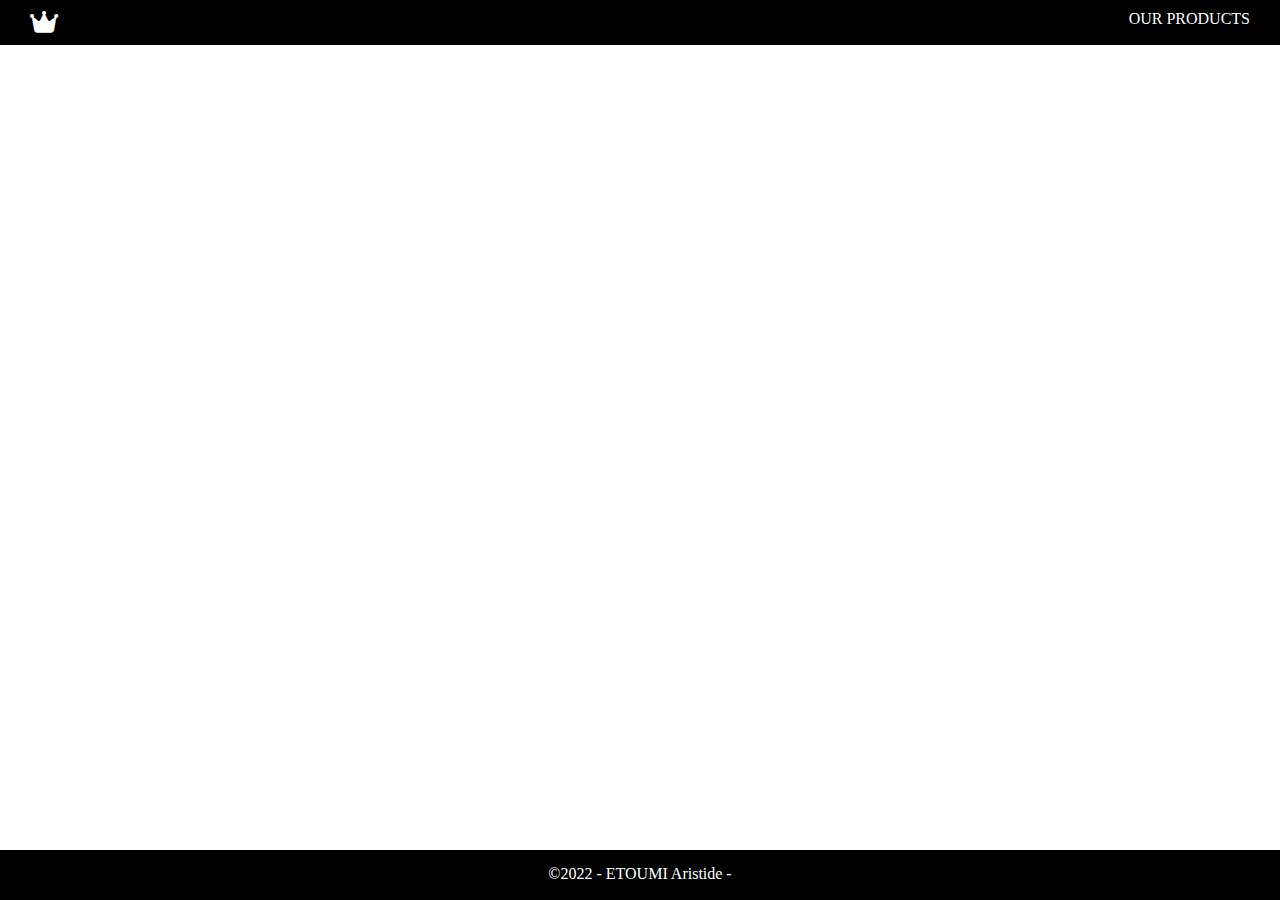
<file: index.html>
<!DOCTYPE html>
<html lang="en">
  <head>
    <meta charset="utf-8" />
    <link rel="stylesheet" href="https://cdnjs.cloudflare.com/ajax/libs/font-awesome/6.1.1/css/all.min.css">
    <link rel="stylesheet" href="style.css">
    <title>Shopping Website</title>
  </head>
  <body>
    <!-- navbar here -->
    <nav class="menu">
        <ul>
            <li class="menu-left"><a href="#"><i class="fa-solid fa-crown"></i></a></li>
            <li class="menu-right"><a href="#">OUR PRODUCTS</a></li>
        </ul>
    </nav>
    <!-- footer here -->
    <footer>
        &copy;2022 - ETOUMI Aristide -
    </footer>
  </body>
</html>
</file>
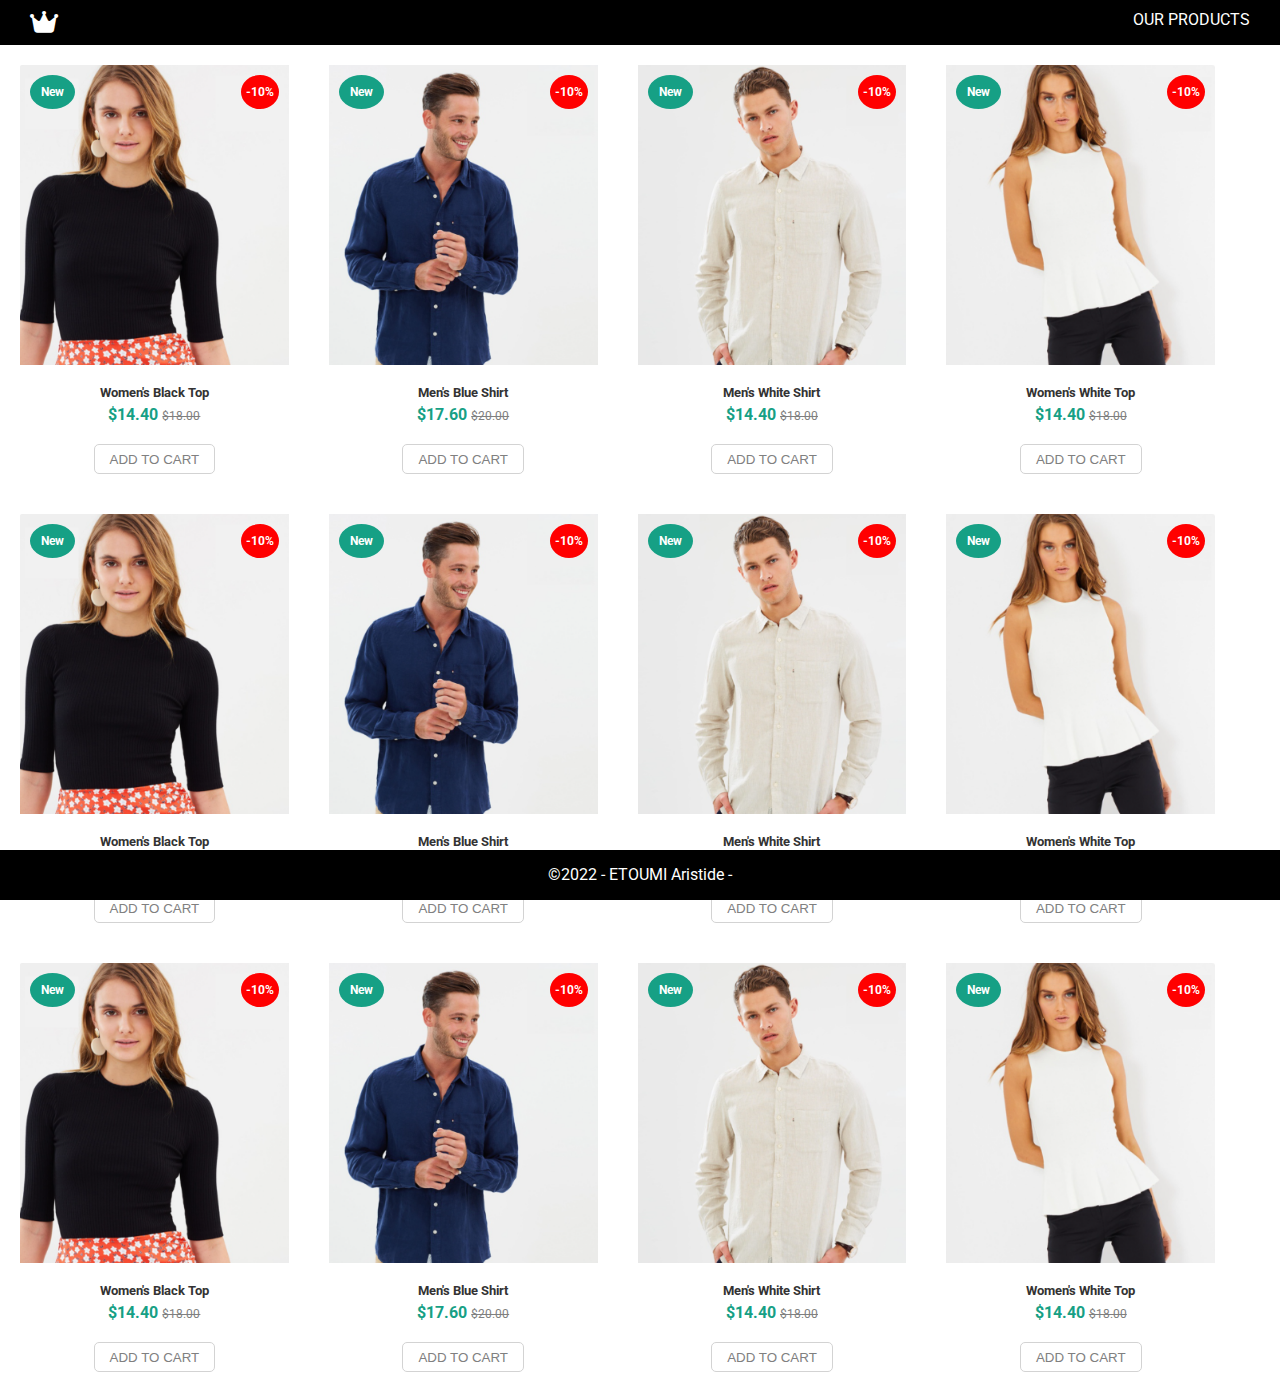
<file: products.html>
<!DOCTYPE html>
<html lang="en">

<head>
    <meta charset="utf-8" />
    <link rel="stylesheet" href="https://cdnjs.cloudflare.com/ajax/libs/font-awesome/6.1.1/css/all.min.css">
    <link rel="stylesheet" href="products.css">
    <title>Shopping Website</title>
</head>

<body>
    <!-- navbar here -->
    <nav class="menu">
        <ul>
            <li class="menu-left"><a href="#"><i class="fa-solid fa-crown"></i></a></li>
            <li class="menu-right"><a href="products.html">OUR PRODUCTS</a></li>
        </ul>
    </nav>
    <!-- Content here -->
    <section>
        <div class="product-row">
            <div class="product-content">
                <div class="product-sale" id="product1">
                    <div class="arrival">New</div>
                    <div class="reduction">-10%</div>
                </div>
                <div class="product-details">
                    <h5>Women's Black Top</h5>
                    <span class="price">$14.40</span>
                    <span class="old-price">$18.00</span>
                </div>
                <button class="btn-shop">ADD TO CART</button>
            </div>
            <div class="product-content">
                <div class="product-sale" id="product2">
                    <div class="arrival">New</div>
                    <div class="reduction">-10%</div>
                </div>
                <div class="product-details">
                    <h5>Men's Blue Shirt</h5>
                    <span class="price">$17.60</span>
                    <span class="old-price">$20.00</span>
                </div>
                <button class="btn-shop">ADD TO CART</button>
            </div>
            <div class="product-content">
                <div class="product-sale" id="product3">
                    <div class="arrival">New</div>
                    <div class="reduction">-10%</div>
                </div>
                <div class="product-details">
                    <h5>Men's White Shirt</h5>
                    <span class="price">$14.40</span>
                    <span class="old-price">$18.00</span>
                </div>
                <button class="btn-shop">ADD TO CART</button>
            </div>
            <div class="product-content">
                <div class="product-sale" id="product4">
                    <div class="arrival">New</div>
                    <div class="reduction">-10%</div>
                </div>
                <div class="product-details">
                    <h5>Women's White Top</h5>
                    <span class="price">$14.40</span>
                    <span class="old-price">$18.00</span>
                </div>
                <button class="btn-shop">ADD TO CART</button>
            </div>
        </div>
        <div class="product-row">
            <div class="product-content">
                <div class="product-sale" id="product1">
                    <div class="arrival">New</div>
                    <div class="reduction">-10%</div>
                </div>
                <div class="product-details">
                    <h5>Women's Black Top</h5>
                    <span class="price">$14.40</span>
                    <span class="old-price">$18.00</span>
                </div>
                <button class="btn-shop">ADD TO CART</button>
            </div>
            <div class="product-content">
                <div class="product-sale" id="product2">
                    <div class="arrival">New</div>
                    <div class="reduction">-10%</div>
                </div>
                <div class="product-details">
                    <h5>Men's Blue Shirt</h5>
                    <span class="price">$17.60</span>
                    <span class="old-price">$20.00</span>
                </div>
                <button class="btn-shop">ADD TO CART</button>
            </div>
            <div class="product-content">
                <div class="product-sale" id="product3">
                    <div class="arrival">New</div>
                    <div class="reduction">-10%</div>
                </div>
                <div class="product-details">
                    <h5>Men's White Shirt</h5>
                    <span class="price">$14.40</span>
                    <span class="old-price">$18.00</span>
                </div>
                <button class="btn-shop">ADD TO CART</button>
            </div>
            <div class="product-content">
                <div class="product-sale" id="product4">
                    <div class="arrival">New</div>
                    <div class="reduction">-10%</div>
                </div>
                <div class="product-details">
                    <h5>Women's White Top</h5>
                    <span class="price">$14.40</span>
                    <span class="old-price">$18.00</span>
                </div>
                <button class="btn-shop">ADD TO CART</button>
            </div>
        </div>
        <div class="product-row">
            <div class="product-content">
                <div class="product-sale" id="product1">
                    <div class="arrival">New</div>
                    <div class="reduction">-10%</div>
                </div>
                <div class="product-details">
                    <h5>Women's Black Top</h5>
                    <span class="price">$14.40</span>
                    <span class="old-price">$18.00</span>
                </div>
                <button class="btn-shop">ADD TO CART</button>
            </div>
            <div class="product-content">
                <div class="product-sale" id="product2">
                    <div class="arrival">New</div>
                    <div class="reduction">-10%</div>
                </div>
                <div class="product-details">
                    <h5>Men's Blue Shirt</h5>
                    <span class="price">$17.60</span>
                    <span class="old-price">$20.00</span>
                </div>
                <button class="btn-shop">ADD TO CART</button>
            </div>
            <div class="product-content">
                <div class="product-sale" id="product3">
                    <div class="arrival">New</div>
                    <div class="reduction">-10%</div>
                </div>
                <div class="product-details">
                    <h5>Men's White Shirt</h5>
                    <span class="price">$14.40</span>
                    <span class="old-price">$18.00</span>
                </div>
                <button class="btn-shop">ADD TO CART</button>
            </div>
            <div class="product-content">
                <div class="product-sale" id="product4">
                    <div class="arrival">New</div>
                    <div class="reduction">-10%</div>
                </div>
                <div class="product-details">
                    <h5>Women's White Top</h5>
                    <span class="price">$14.40</span>
                    <span class="old-price">$18.00</span>
                </div>
                <button class="btn-shop">ADD TO CART</button>
            </div>
        </div>
    </section>
    <!-- footer here -->
    <footer>
        &copy;2022 - ETOUMI Aristide -
    </footer>
</body>

</html>
</file>
<file: style.css>
*{
    margin: 0;
    padding: 0;
    box-sizing: border-box;
}

ul{
    list-style-type: none;
    overflow: hidden;
    background-color: #000;
}

ul li{
    display: inline;
}

li a{
    text-decoration: none;
    display: block;
    width: 100%;
    padding-left: 30px;
    padding-right: 30px;
    padding-top: 10px;
    padding-bottom: 10px;
    color: white;
}

.menu-left{
    float: left;
}

.menu-right{
    float: right;
}

.menu i{
    color: white;
    font-size: 25px;
}

footer{
    position: fixed;
    left: 0;
    bottom: 0;
    width: 100%;
    height: 50px;
    background-color: #000;
    color: white;
    text-align: center;
    padding-top: 15px;
}
</file>
<file: products.css>
@import url('https://fonts.googleapis.com/css2?family=Roboto:wght@300;400;700&display=swap');

* {
    margin: 0;
    padding: 0;
    box-sizing: border-box;
}

body {
    font-family: 'Roboto', sans-serif;
}

ul {
    list-style-type: none;
    overflow: hidden;
    background-color: #000;
}

ul li {
    display: inline;
}

li a {
    text-decoration: none;
    display: block;
    width: 100%;
    padding-left: 30px;
    padding-right: 30px;
    padding-top: 10px;
    padding-bottom: 10px;
    color: white;
}

.menu-left {
    float: left;
}

.menu-right {
    float: right;
}

.menu i {
    color: white;
    font-size: 25px;
}

footer {
    position: fixed;
    left: 0;
    bottom: 0;
    width: 100%;
    height: 50px;
    background-color: #000;
    color: white;
    text-align: center;
    padding-top: 15px;
}
section{
    overflow: visible;
}
.product-row {
    text-align: center;
}

.product-content {
    float: left;
    text-align: center;
    width: 21%;
    margin: 20px;
}

.product-sale {
    height: 300px;
    padding-left: 10px;
    padding-right: 10px;
    padding-top: 10px;
}

#product1 {
    background-image: url("img/image1.png");
    background-size: cover;
    background-repeat: no-repeat;
}
#product2 {
    background-image: url("img/image2.png");
    background-size: cover;
    background-repeat: no-repeat;
}
#product3 {
    background-image: url("img/image3.png");
    background-size: cover;
    background-repeat: no-repeat;
}
#product4 {
    background-image: url("img/image4.png");
    background-size: cover;
    background-repeat: no-repeat;
}

.product-sale img {
    width: 100%;
    height: 250px;
}

.arrival {
    float: left;
    background-color: #16A085;
    color: white;
    width: 45px;
    text-align: center;
    border-radius: 100%;
    padding: 5px;
    font-weight: bold;
    border-radius: 100%;
    padding-top: 10px;
    padding-bottom: 10px;
    padding-left: 5px;
    padding-right: 5px;
    font-size: 12px;
}

.reduction {
    float: right;
    background-color: red;
    color: white;
    text-align: center;
    border-radius: 100%;
    padding-top: 10px;
    padding-bottom: 10px;
    padding-left: 5px;
    padding-right: 5px;
    font-weight: bold;
    font-size: 12px;
}

.product-details {
    margin-top: 20px;
    margin-bottom: 20px;
}

.product-details h5 {
    color: #333;
    margin-bottom: 5px;
}

.price {
    color: #16A085;
    font-weight: bold;
}

.old-price {
    text-decoration: line-through;
    color: grey;
    font-size: 12px;
}

.btn-shop {
    border: 1px solid lightgrey;
    background-color: white;
    color: grey;
    height: 30px;
    padding-left: 15px;
    padding-right: 15px;
    border-radius: 5px;
}

.btn-shop:hover {
    background-color: #F0F0EE;
    color: #16A085;
}
</file>
